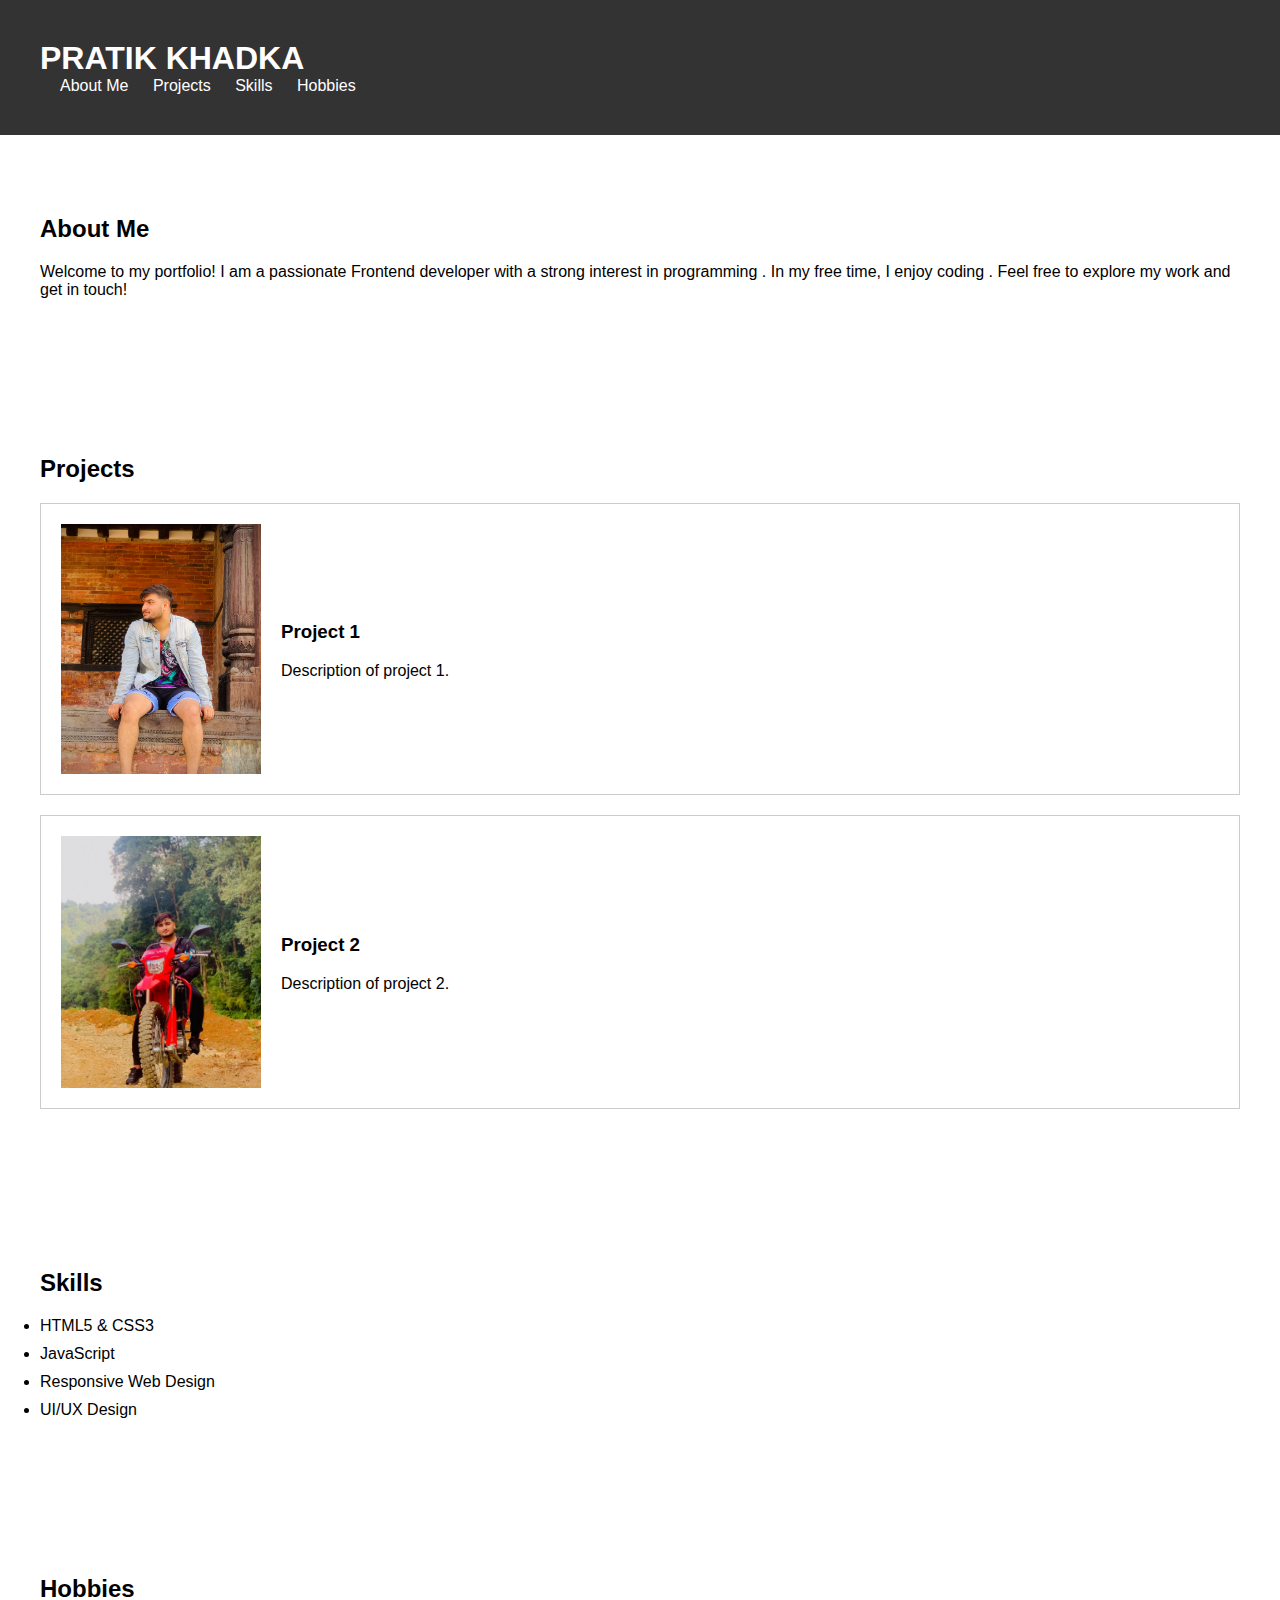
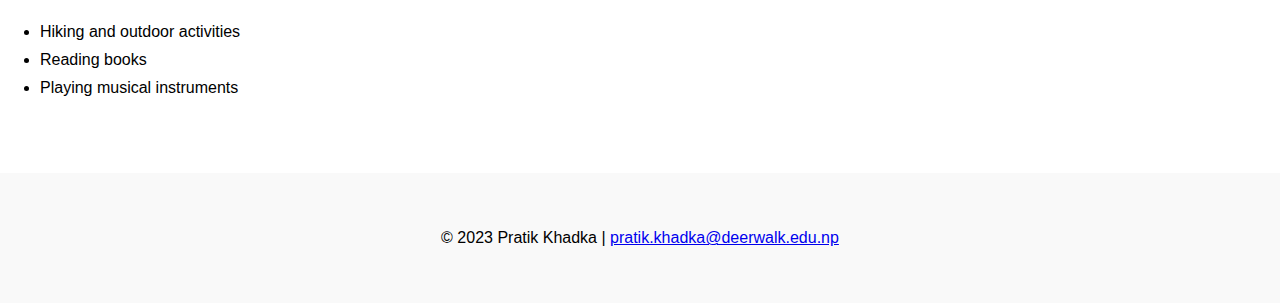
<file: profolio/index.html>
<!DOCTYPE html>
<html lang="en">
<head>
    <meta charset="UTF-8">
    <meta name="viewport" content="width=device-width, initial-scale=1.0">
    <title>Your Portfolio</title>
    <link rel="stylesheet" href="styles.css">
</head>
<body>
    <header>
        <div class="container">
            <h1>PRATIK KHADKA</h1>
            <nav>
                <ul>
                    <li><a href="#about">About Me</a></li>
                    <li><a href="#projects">Projects</a></li>
                    <li><a href="#skills">Skills</a></li>
                    <li><a href="#hobbies">Hobbies</a></li>
                </ul>
            </nav>
        </div>
    </header>

    <section id="about">
        <div class="container">
            <h2>About Me</h2>
            <p>Welcome to my portfolio! I am a passionate Frontend developer with a strong interest in programming . In my free time, I enjoy coding . Feel free to explore my work and get in touch!</p>
        </div>
    </section>

    <section id="projects">
        <div class="container">
            <h2>Projects</h2>
            <div class="project-card">
                <img src="abcd.jpeg" alt="Project 1">
                <div class="project-info">
                    <h3>Project 1</h3>
                    <p>Description of project 1.</p>
                </div>
            </div>
            <div class="project-card">
                <img src="PRABHU.jpg" alt="Project 2">
                <div class="project-info">
                    <h3>Project 2</h3>
                    <p>Description of project 2.</p>
                </div>
            </div>
        </div>
    </section>

    <section id="skills">
        <div class="container">
            <h2>Skills</h2>
            <ul class="skills-list">
                <li>HTML5 & CSS3</li>
                <li>JavaScript</li>
                <li>Responsive Web Design</li>
                <li>UI/UX Design</li>
            </ul>
        </div>
    </section>

    <section id="hobbies">
        <div class="container">
            <h2>Hobbies</h2>
            <ul class="hobbies-list">
                <li>Hiking and outdoor activities</li>
                <li>Reading books</li>
                <li>Playing musical instruments</li>
            </ul>
        </div>
    </section>

    <footer>
        <div class="container">
            <p>&copy; 2023 Pratik Khadka | <a href="mailto:you@example.com">pratik.khadka@deerwalk.edu.np</a></p>
        </div>
    </footer>
</body>
</html>
</file>
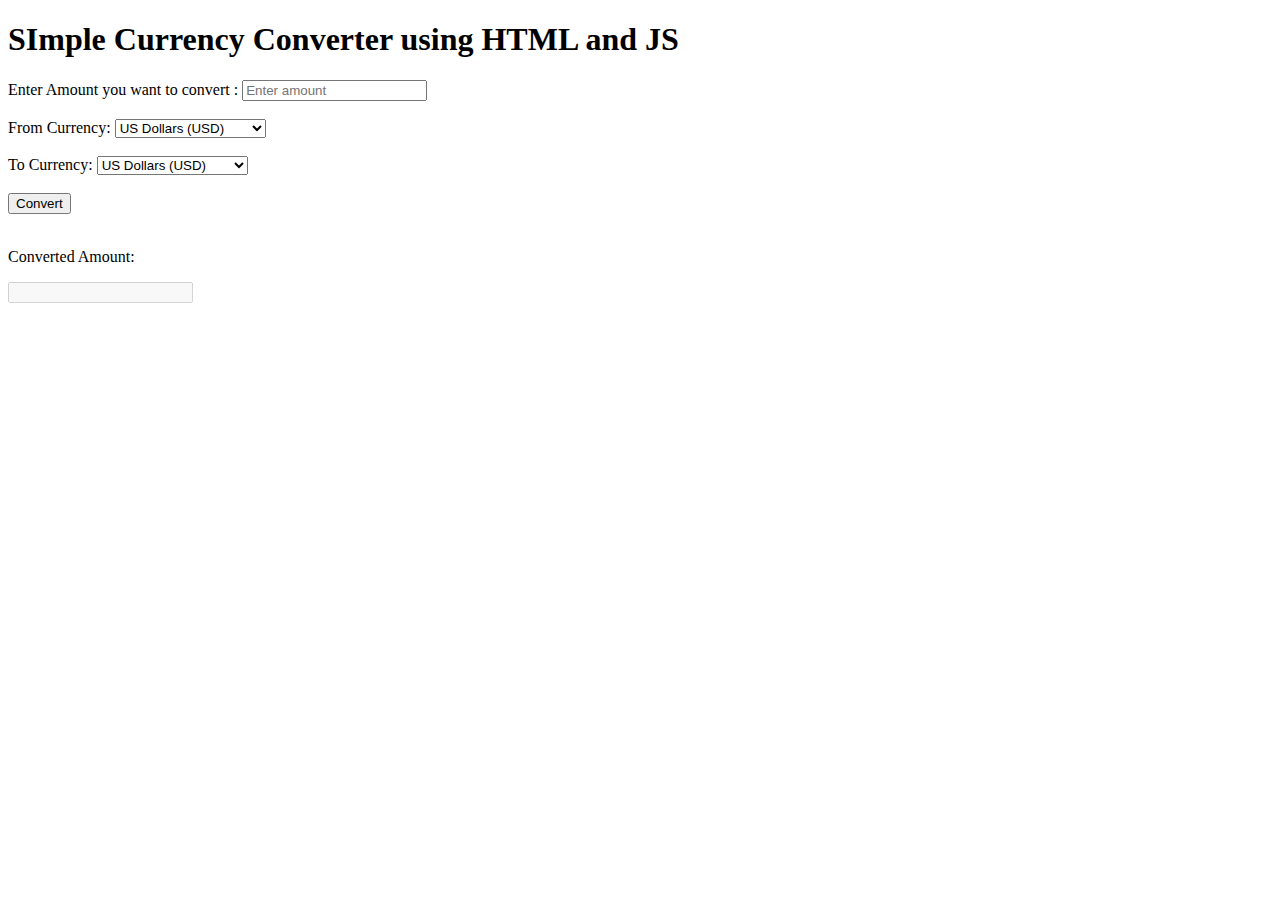
<file: Html/currency/index.html>
<!DOCTYPE html>
<html lang="en">
<head>
 <meta charset="UTF-8">
<meta http-equiv="X-UA-Compatible" content="IE=edge">
<meta name="viewport" content="width=device-width, initial-scale=1.0">
<title>Currency Converter</title>
</head>
<body>
<h1>SImple Currency Converter using HTML and JS</h1>
<label for="amount">Enter Amount you want to convert :</label>
<input type="number" id="amount" placeholder="Enter amount" step="0.01"><br><br>

<label for="fromCurrency">From Currency:</label>
<select id="fromCurrency">
<option value="USD">US Dollars (USD)</option>
<option value="EUR">Euros (EUR)</option>
<option value="GBP">British Pounds (GBP)</option>
<option value="NPR">Nepali Rupees (NPR)</option>
<option value="INR">Indian Rupees (INR)</option>
</select><br><br>

<label for="toCurrency">To Currency:</label>
<select id="toCurrency">
<option value="USD">US Dollars (USD)</option>
<option value="EUR">Euros (EUR)</option>
<option value="GBP">British Pounds (GBP)</option>
<option value="NPR">Nepali Rupees (NPR)</option>
<option value="INR">Indian Rupees (INR)</option>
</select><br><br>

<button onclick="convertCurrency()">Convert</button><br><br>

<p>Converted Amount:</p>
<input type="text" id="convertedAmount" disabled>

<script type="text/javascript" src="currency.js"></script>
</body>
</html>
</file>
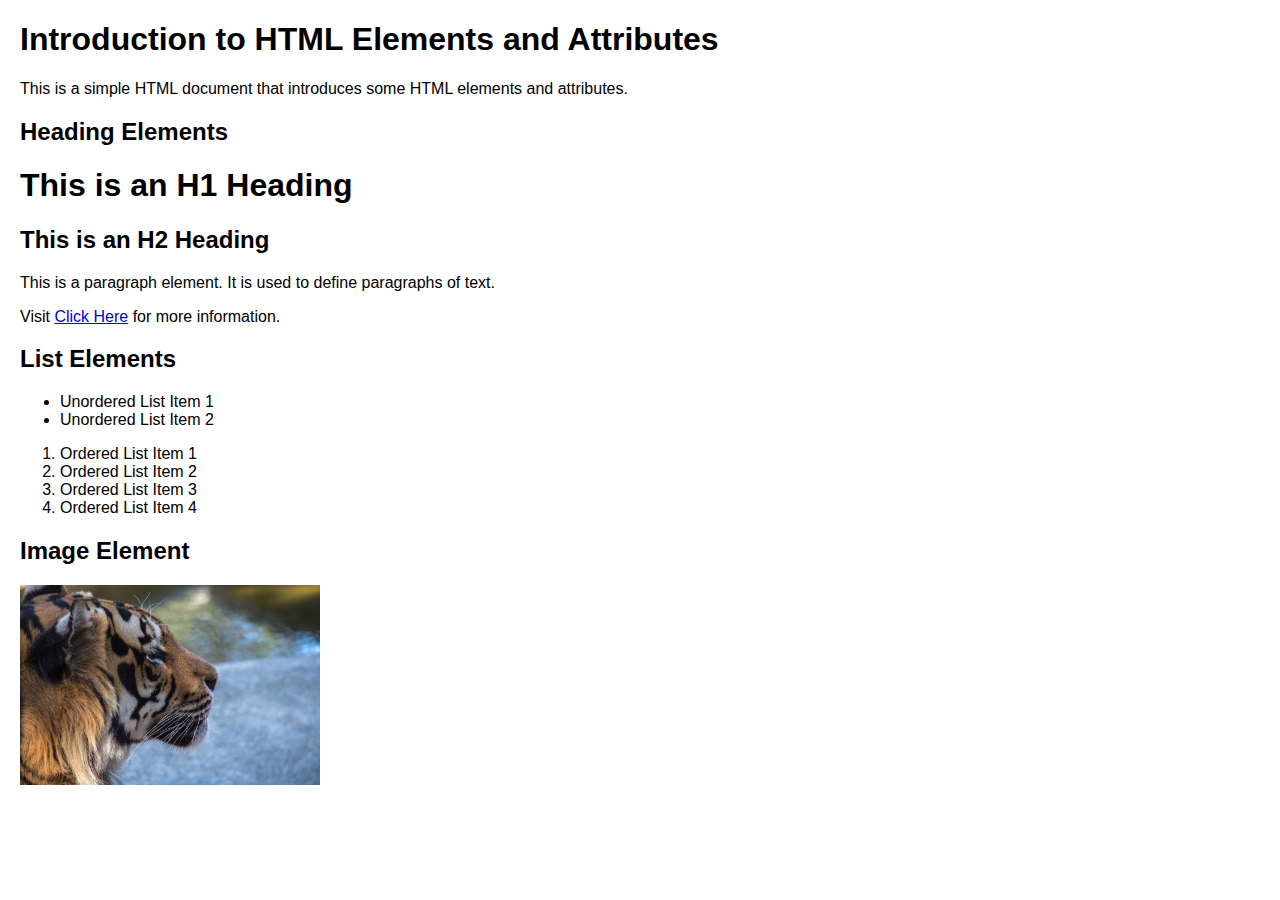
<file: Html/Assignment 2.html>
<!DOCTYPE html> 
<html lang="en"> 
<head> 
    <meta charset="UTF-8"> 
    <meta name="viewport" content="width=device-width, initial-scale=1.0"> 
    <title>HTML Elements and Attributes</title> 
    <style>         body { 
            font-family: Arial, sans-serif;             margin: 20px; 
        } 
    </style> 
</head> 
<body> 
 
<h1>Introduction to HTML Elements and Attributes</h1> 
 
<p>This is a simple HTML document that introduces some HTML elements and attributes.</p> 
 
<!-- Heading Elements --> 
<h2>Heading Elements</h2> 
<h1>This is an H1 Heading</h1> 
<h2>This is an H2 Heading</h2> 
 
 
<!-- Paragraph Element --> 
<p>This is a paragraph element. It is used to define paragraphs of text.</p> 
 
<!-- Anchor Element --> 
<p>Visit <a href="https://www.example.com" target="_blank">Click Here</a> for more information.</p> 
 
<!-- List Elements --> 
<h2>List Elements</h2> 
<ul> 
    <li>Unordered List Item 1</li> 
    <li>Unordered List Item 2</li> 
</ul> 
 
<ol> 
    <li>Ordered List Item 1</li> 
    <li>Ordered List Item 2</li> 
    <li>Ordered List Item 3</li> 
    <li>Ordered List Item 4</li> 
 
</ol> 
 
<!-- Image Element --> 
<h2>Image Element</h2> 
<img src="image.jpg" alt="Placeholder Image" width="300" height="200"> 
 
 
</body> 
</html>
</file>
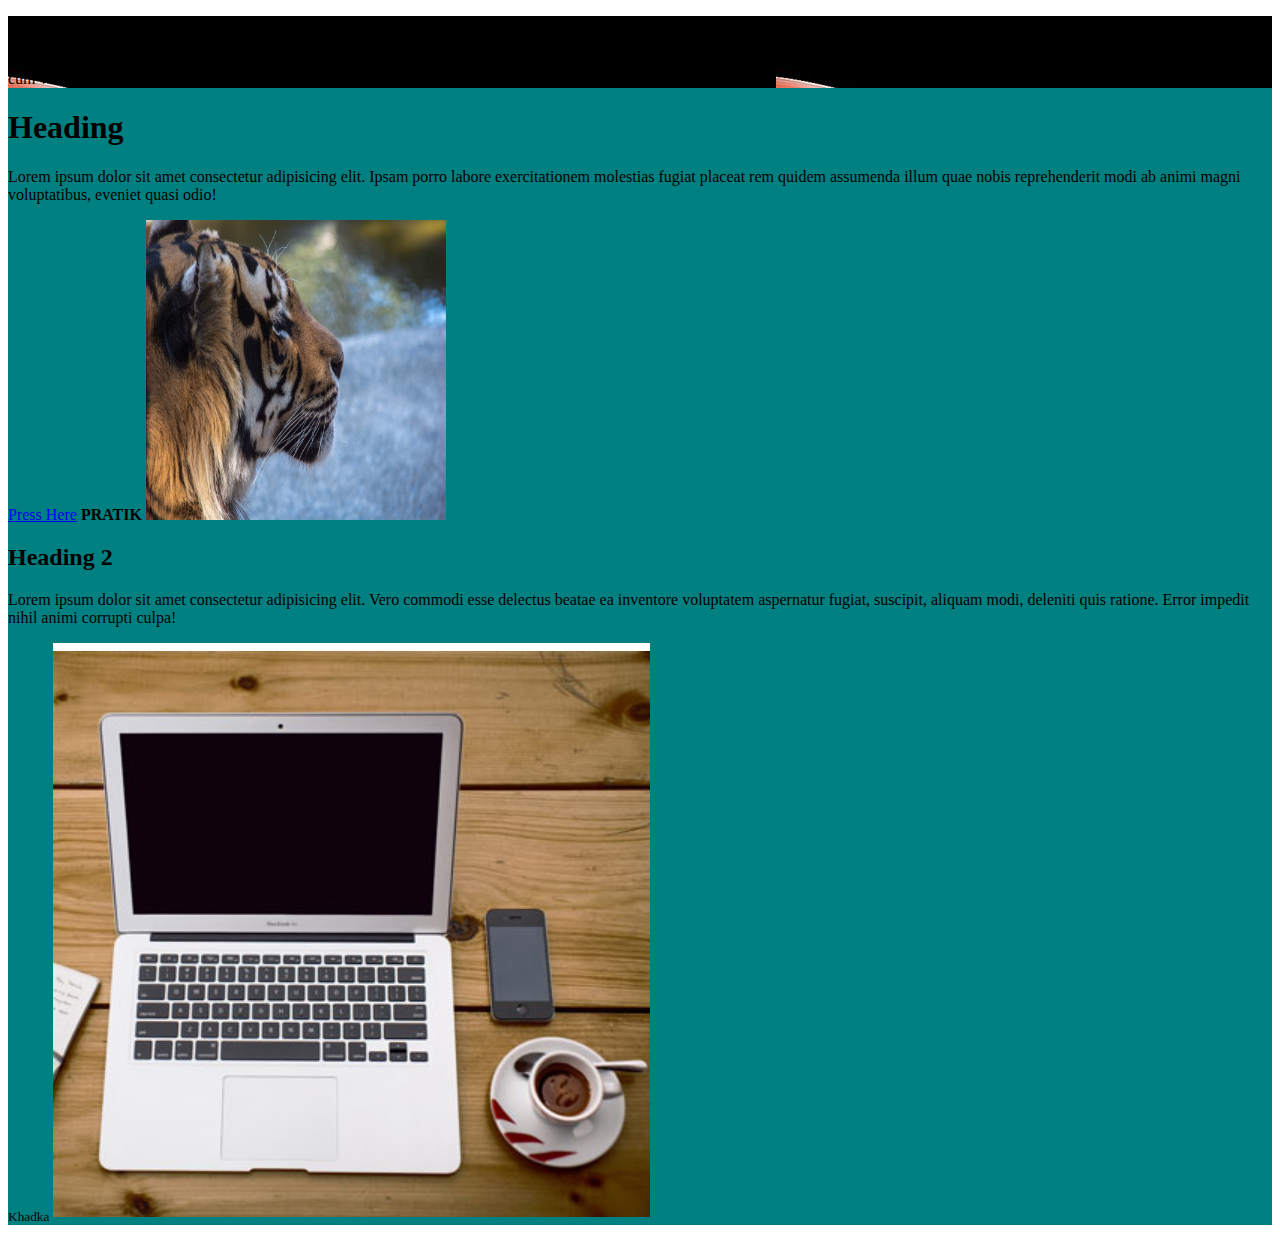
<file: Html/basic.html>
<!DOCTYPE html>
<html>
<head>
<title>Page Title</title>
</head>
<body>
<div style="background-color: teal; ">
     <p style="background-image: url('wallpaper.jpg');">
          Lorem, ipsum.<br>
          Lorem ipsum dolor sit amet.<br>
          Lorem ipsum dolor sit amet 
          consectetur adipisicing elit. 
          Eos et enim vel voluptatibus optio! Molestiae officiis 
          laudantium ab similique soluta, dicta rem amet nemo perspiciatis aspernatur quasi quis cum voluptatibus!<br>
          
          </p>
<h1>Heading</h1>
<p> Lorem ipsum dolor sit amet consectetur adipisicing elit. Ipsam porro labore exercitationem
     molestias fugiat placeat rem quidem assumenda illum quae 
     nobis reprehenderit modi ab animi magni voluptatibus, eveniet quasi odio!
</p>
<a href="javascript:alert('Hello World!');">Press Here</a>

<b>PRATIK</b>

<img src="image.jpg" alt="tiger" style="width:300px;height:300px;">
<h2> Heading 2</h2>
<p>Lorem ipsum dolor sit amet consectetur adipisicing elit. Vero commodi esse delectus beatae ea inventore voluptatem 
    aspernatur fugiat, suscipit, aliquam modi, deleniti
     quis ratione. Error impedit nihil animi corrupti culpa!</p>

<sub>Khadka</sub>     


<img src="computer.png" alt="Workplace" usemap="#workmap">

<map name="workmap">
  <area shape="rect" coords="34,44,270,350" alt="" href="laptop.png">
  <area shape="rect" coords="290,172,333,250" alt="Phone" href="phone.jpg">
  
</map>

</div>
</body>
</html>
</file>
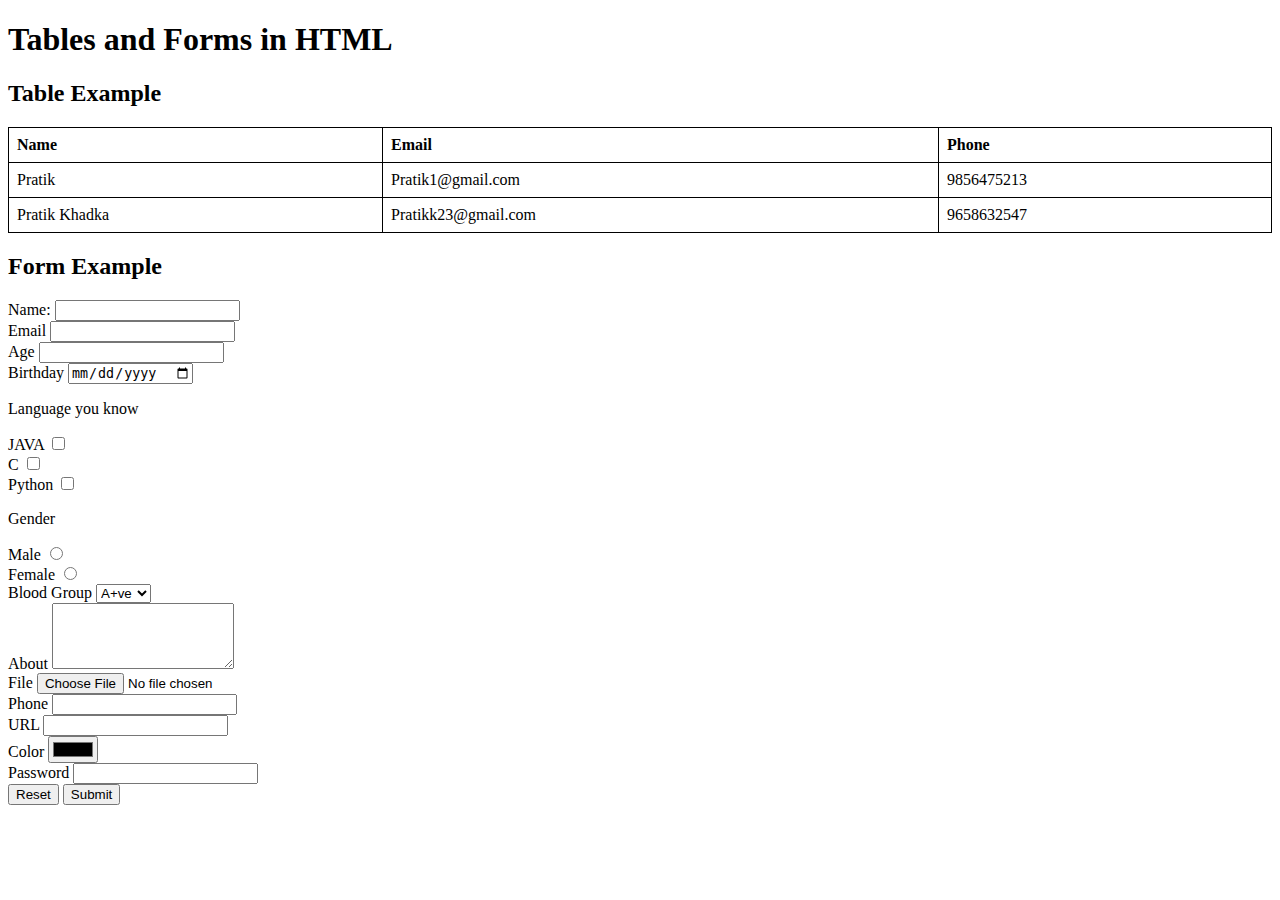
<file: Html/forkm.html>
<!DOCTYPE html> 
<html lang="en"> 
<head> 
    <meta charset="UTF-8"> 
    <meta name="viewport" content="width=device-width, initial-scale=1.0"> 
    <title>Tables and Forms in HTML</title> 
    <style>         table { 
            border-collapse: collapse;             width: 100%;             border: 1px solid black; 
        }          th, td { 
            border: 1px solid black;             padding: 8px;             text-align: left; 
        } 
    </style> 
</head> 
<body> 
 
<h1>Tables and Forms in HTML</h1> 
 
<!-- Table Example --> 
<h2>Table Example</h2> 
<table> 
    <thead> 
        <tr> 
            <th>Name</th> 
            <th>Email</th> 
            <th>Phone</th> 
        </tr> 
    </thead> 
    <tbody> 
        <tr> 
            <td>Pratik</td> 
            <td>Pratik1@gmail.com</td> 
            <td>9856475213</td> 
        </tr> 
        <tr> 
        <td>Pratik Khadka</td> 
           <td>Pratikk23@gmail.com</td> 
            <td>9658632547</td> 
        </tr> 
    </tbody> 
</table> 
 
<!-- Form Example --> 
<h2>Form Example</h2> 
<form action="/submit-form" method="post"> 
    <label for="name">Name:</label>
		<input type="text"><br>
		<label for="email">Email</label>
		<input type="email"><br>
		<label for="number">Age</label>
		<input type="number"><br>
		<label for="birthday">Birthday</label>
		<input type="date"><br>
		<p>Language you know</p>
		<label for="java">JAVA</label>
		<input type="checkbox">
		<br>
		<label for="java">C</label>
		<input type="checkbox">
		<br>
		<label for="java">Python</label>
		<input type="checkbox">
		<br>
		<p>
			Gender
		</p>
		<label for="male">Male</label>
		<input type="radio"> <br>
		<label for="female">Female</label>
		<input type="radio"> <br>
		<label for="bloodgroup">Blood Group</label>
		<select id="dropdown">
			<option>A+ve</option>
			<option>A-ve</option>
			<option>B+ve</option>
			<option>B-ve</option>
			<option>O+ve</option>
			<option>O-ve</option>
		</select><br>
		<label for="about">About</label>
		<textarea rows="4"></textarea><br>
		<label for="file">File</label>
		<input type="file"><br>
		<label for="phone">Phone</label>
		<input type="text"> <br>
		<label for="url">URL</label>
		<input type="url"> <br>
		<label for="color">Color</label>
		<input type="color"> <br>
		<label for="password">Password</label>
		<input type="password"> <br>
		<input type="reset">
		<input type="submit" value="Submit">
</form> 
 
</body> 
</html>
</file>
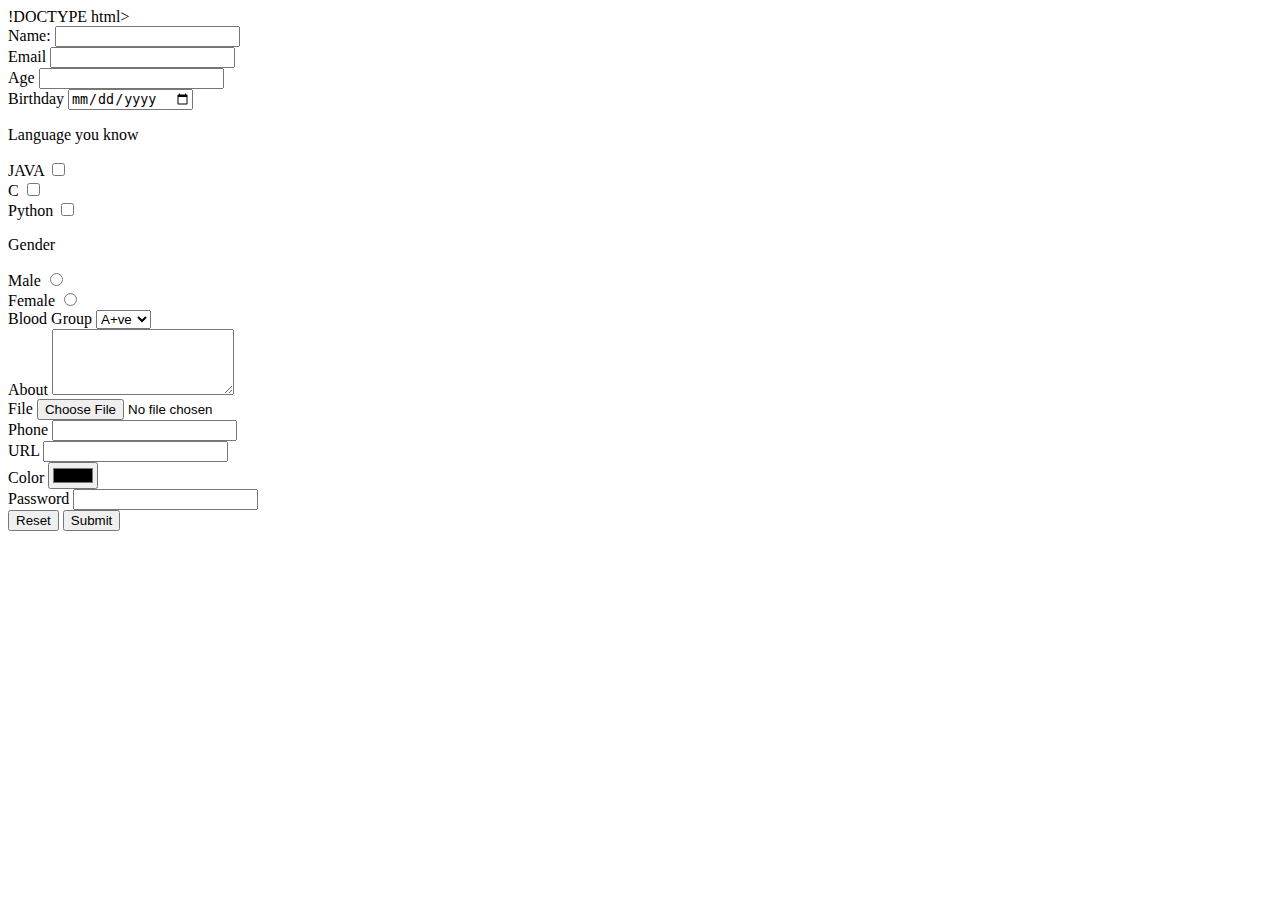
<file: Html/Pratik_khadka_1022(Form).html>
!DOCTYPE html>
<html lang="en">

<head>
	<meta charset="UTF-8">
	<meta name="viewport" content="width=device-width, initial-scale=1.0">
	<title>Form</title>
</head>

<body>
	<form>
		<label for="name">Name:</label>
		<input type="text"><br>
		<label for="email">Email</label>
		<input type="email"><br>
		<label for="number">Age</label>
		<input type="number"><br>
		<label for="birthday">Birthday</label>
		<input type="date"><br>
		<p>Language you know</p>
		<label for="java">JAVA</label>
		<input type="checkbox">
		<br>
		<label for="java">C</label>
		<input type="checkbox">
		<br>
		<label for="java">Python</label>
		<input type="checkbox">
		<br>
		<p>
			Gender
		</p>
		<label for="male">Male</label>
		<input type="radio"> <br>
		<label for="female">Female</label>
		<input type="radio"> <br>
		<label for="bloodgroup">Blood Group</label>
		<select id="dropdown">
			<option>A+ve</option>
			<option>A-ve</option>
			<option>B+ve</option>
			<option>B-ve</option>
			<option>O+ve</option>
			<option>O-ve</option>
		</select><br>
		<label for="about">About</label>
		<textarea rows="4"></textarea><br>
		<label for="file">File</label>
		<input type="file"><br>
		<label for="phone">Phone</label>
		<input type="text"> <br>
		<label for="url">URL</label>
		<input type="url"> <br>
		<label for="color">Color</label>
		<input type="color"> <br>
		<label for="password">Password</label>
		<input type="password"> <br>
		<input type="reset">
		<input type="submit" value="Submit">
	</form>
</body>

</html>
</file>
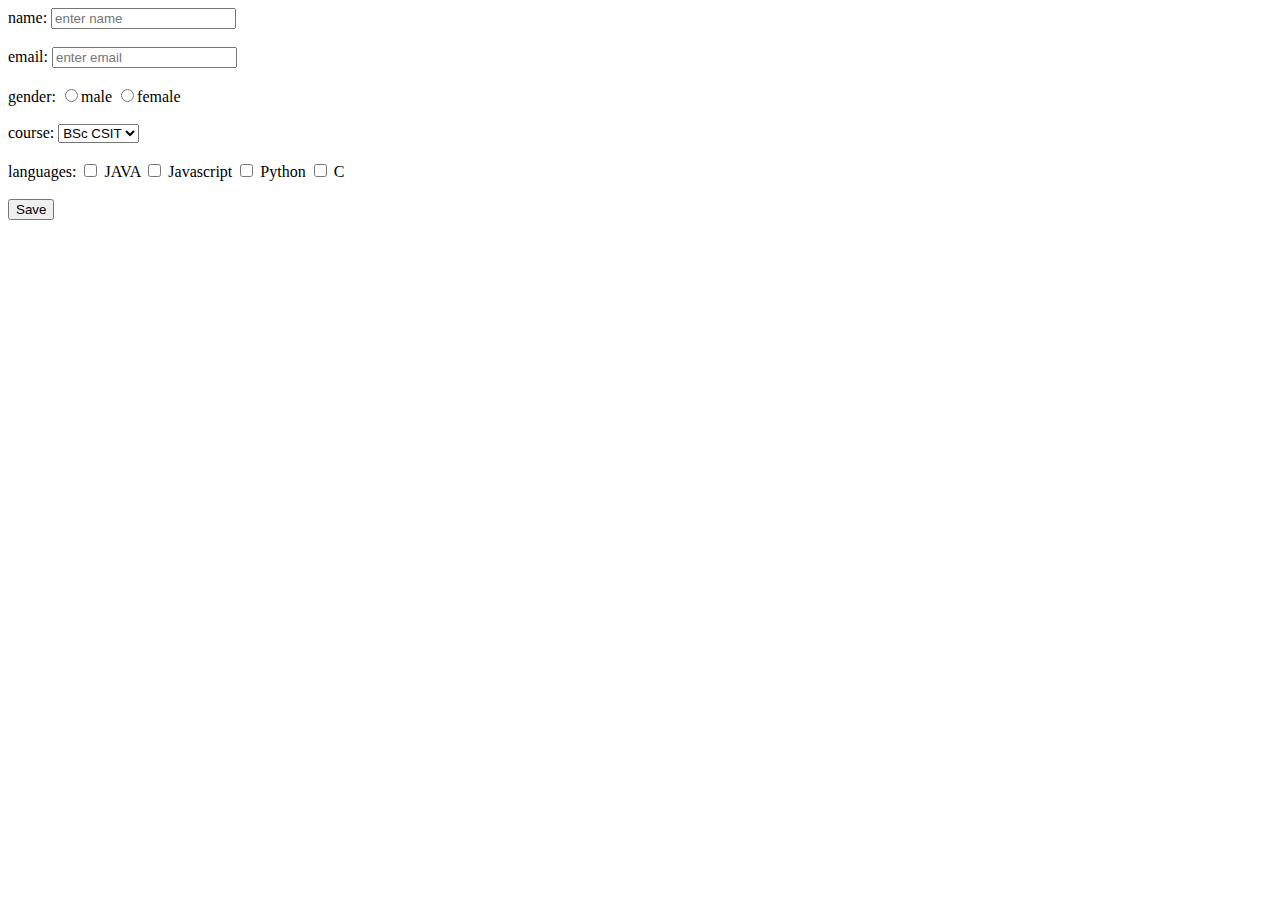
<file: JS/form link with js/main.html>
<!DOCTYPE html>
<html lang="en">
<head>
<meta charset="UTF-8">
<meta name="viewport" content="width=device-width, initial-scale=1.0">
<title>Form</title>
</head>
<body>
 name: <input type="text" id="name" placeholder="enter name"/><br><br>
 
 email: <input type="email" id="email" placeholder="enter email"/><br><br>
 
 gender: 
 <input type="radio" id="gender" name="gender" value="male">male
 <input type="radio" id="gender" name="gender" value="female">female<br><br>
 
 course:
 <select name="course" id="course">
 <option value="csit">BSc CSIT</option>
 <option value="bca">BCA</option>
 </select><br><br>
 
 languages:
 <input type="checkbox" value="java" name="languages"/> JAVA
 <input type="checkbox" value="javascript" name="languages"/> Javascript
 <input type="checkbox" value="python" name="languages"/> Python
 <input type="checkbox" value="c" name="languages"/> C <br><br>
 
 <button id="btn-save">Save</button>

<script src="index.js"></script>
</body>
</html>
</file>
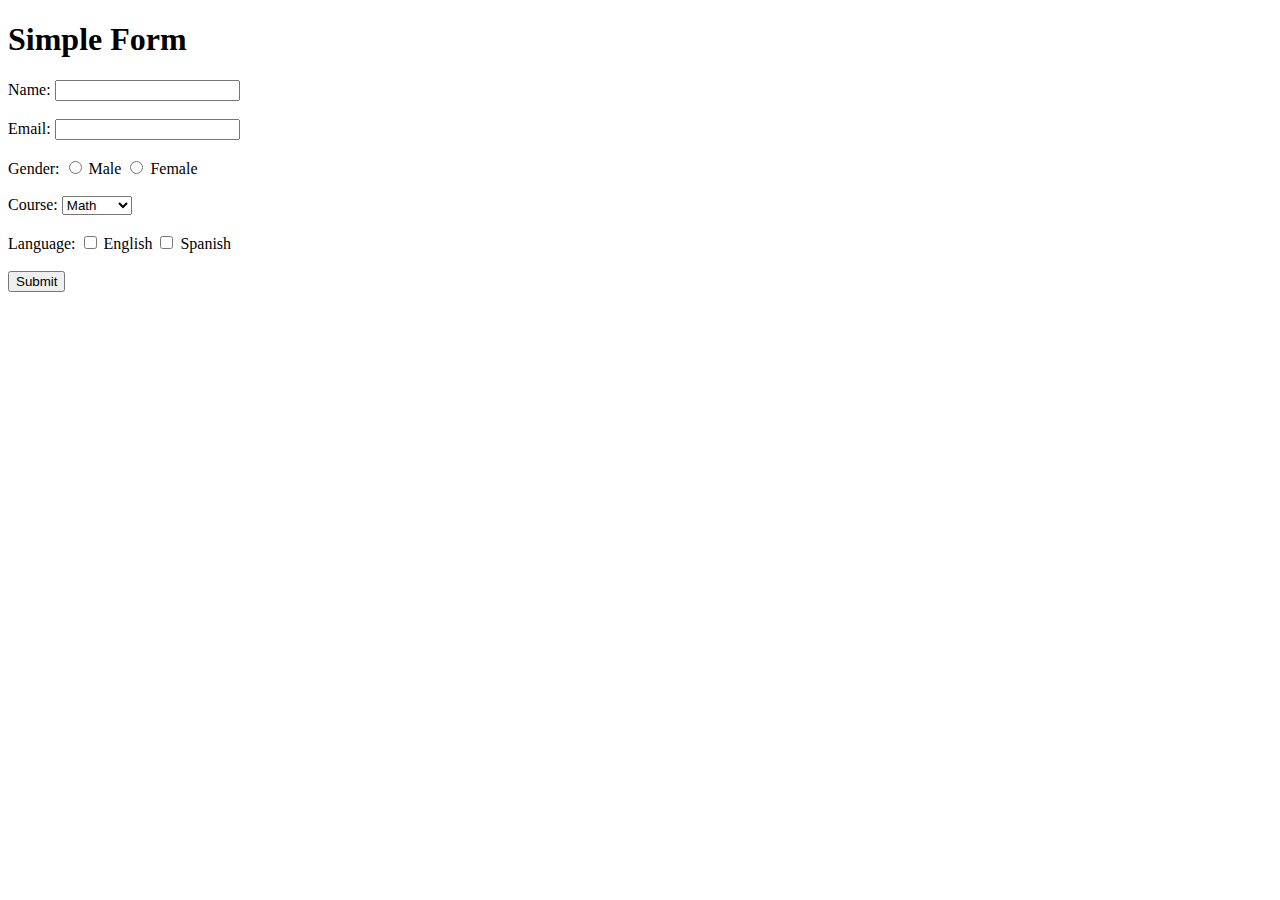
<file: JS/form/from.html>
<!DOCTYPE html>
<html lang="en">
<head>
  <meta charset="UTF-8">
  <meta name="viewport" content="width=device-width, initial-scale=1.0">
  <title>Simple Form</title>
</head>
<body>
  <h1>Simple Form</h1>
  <form id="myForm">
    <label for="name">Name:</label>
    <input type="text" id="name" name="name"><br><br>
    
    <label for="email">Email:</label>
    <input type="email" id="email" name="email"><br><br>

    <label for="gender">Gender:</label>
    <input type="radio" id="male" name="gender" value="male">
    <label for="male">Male</label>
    <input type="radio" id="female" name="gender" value="female">
    <label for="female">Female</label><br><br>

    <label for="course">Course:</label>
    <select id="course" name="course">
      <option value="math">Math</option>
      <option value="science">Science</option>
      <option value="english">English</option>
    </select><br><br>

    <label for="language">Language:</label>
    <input type="checkbox" id="english" name="language" value="english">
    <label for="english">English</label>
    <input type="checkbox" id="spanish" name="language" value="spanish">
    <label for="spanish">Spanish</label><br><br>

    <input type="submit" value="Submit">
  </form>

  <script src="script.js"></script>
</body>
</html>
</file>
<file: profolio/styles.css>
body {
    font-family: Arial, sans-serif;
    margin: 0;
    padding: 0;
}

.container {
    max-width: 1200px;
    margin: 0 auto;
    padding: 20px;
}

header {
    background-color: #333;
    color: #fff;
    padding: 20px 0;
}

header h1 {
    margin: 0;
}

nav ul {
    list-style-type: none;
    padding: 0;
    margin: 0;
}

nav ul li {
    display: inline;
    margin-left: 20px;
}

nav ul li a {
    color: #fff;
    text-decoration: none;
}

nav ul li a:hover {
    text-decoration: underline;
}

section {
    padding: 40px 0;
}

section h2 {
    margin-bottom: 20px;
}

.project-card {
    border: 1px solid #ccc;
    padding: 20px;
    margin-bottom: 20px;
    display: flex;
    align-items: center;
}

.project-card img {
    max-width: 200px;
    margin-right: 20px;
}

.skills-list, .hobbies-list {
    padding: 0;
}

.skills-list li, .hobbies-list li {
    list-style-type: disc;
    margin-bottom: 10px;
}

footer {
    background-color: #f9f9f9;
    text-align: center;
    padding: 20px 0;
}
</file>
